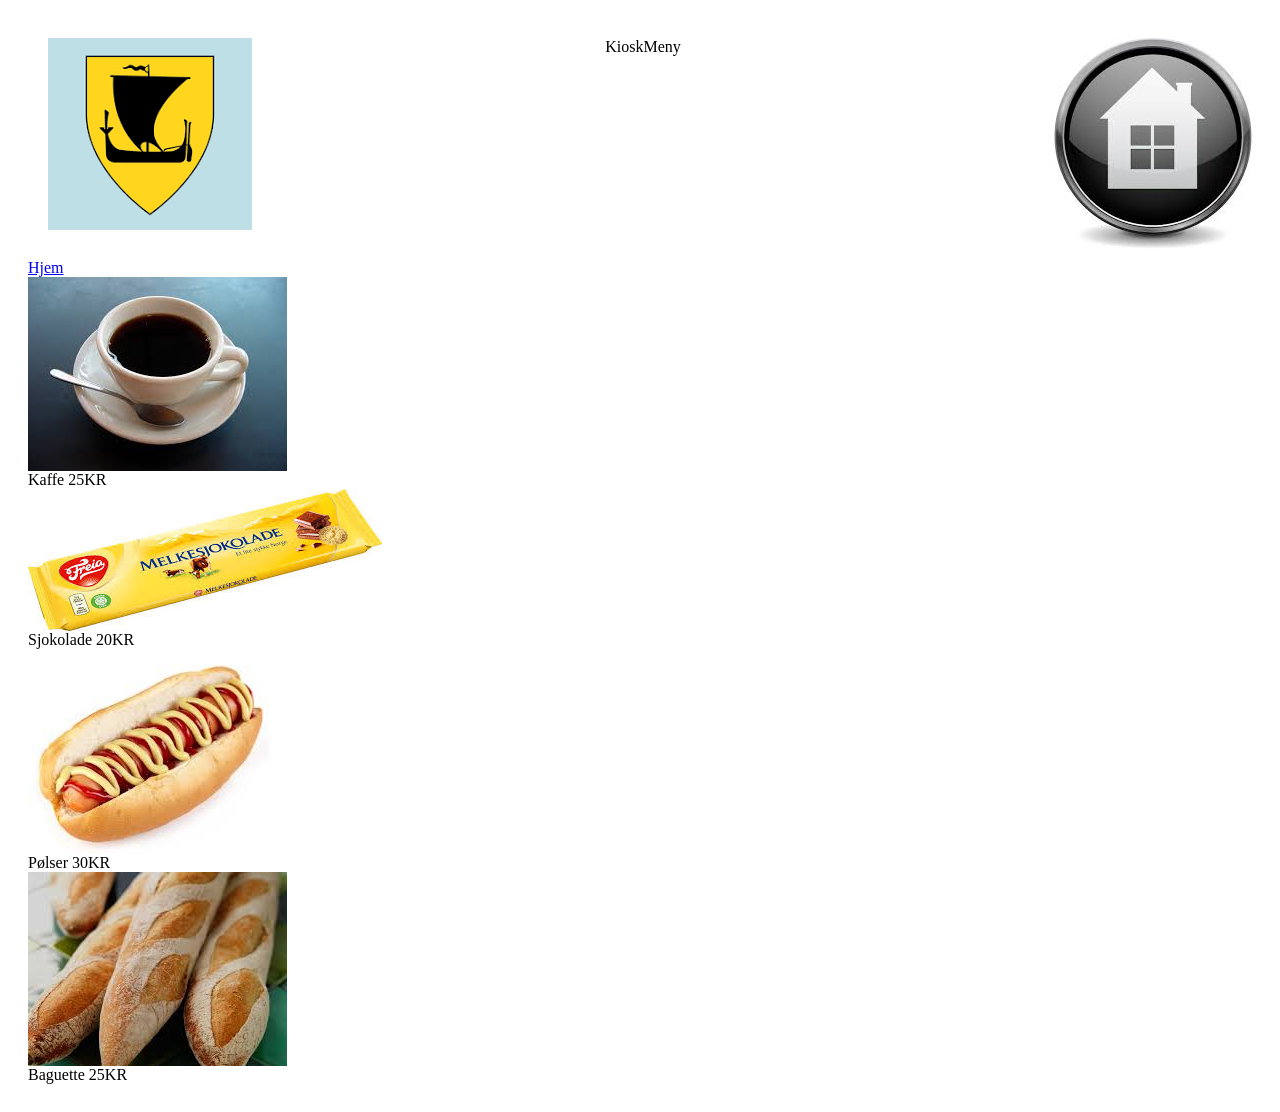
<file: kiosk.html>
<html lang="en">
<head>
    <meta charset="UTF-8">
    <meta name="viewport" content="width=device-width, initial-scale=1.0">
    <title>KioskMeny</title>
    <link rel="stylesheet" href="./style.css">
</head>

<body>
    <div class="container">
        <header>
            <div class="logo"><img src="./Bilder/last ned.png" alt=""></div>
            <div class="title">KioskMeny</div>
         <div class="home-icon"><img src="./Bilder/images.jpg" alt=""></div>
        </header>
        <div>
        
        <div class="kiosk-items">
            <div class="nav-buttons">
            <a href="index.html" class="nav-button home">Hjem</a>
        </div>
        
            <div class="kiosk-item">
            <img src="./Bilder/kaffe.jpg" alt="Kaffe" class="kiosk-item-image">
            <div class="kiosk-item-price">Kaffe 25KR</div>
            </div>
            
            <div class="kiosk-item">
            <img src="./Bilder/sjokolade.jpg" alt="Sjokolade" class="kiosk-item-image">
            <div class="kiosk-item-price">Sjokolade 20KR</div>

            <div class="kiosk-item">
                <img src="./Bilder/pølser.jpg" alt="Pølser" class="kiosk-item-image">
                <div class="kiosk-item-price">Pølser 30KR</div>
            </div>

            <div class="kiosk-item">
                <img src="./Bilder/baguette.jpg" alt="Baguette" class="kiosk-item-image">
                <div class="kiosk-item-price">Baguette 25KR</div>
            </div>
        </div>
    </div>
    
</body>
</html>
</file>
<file: style.css>
.container {
    display: flex;
    flex-direction: column;
    padding: 20px;
}

header {
    display: flex;
    justify-content: space-between;
    width: 100%;
    padding: 10px 20px;
   
}
</file>
